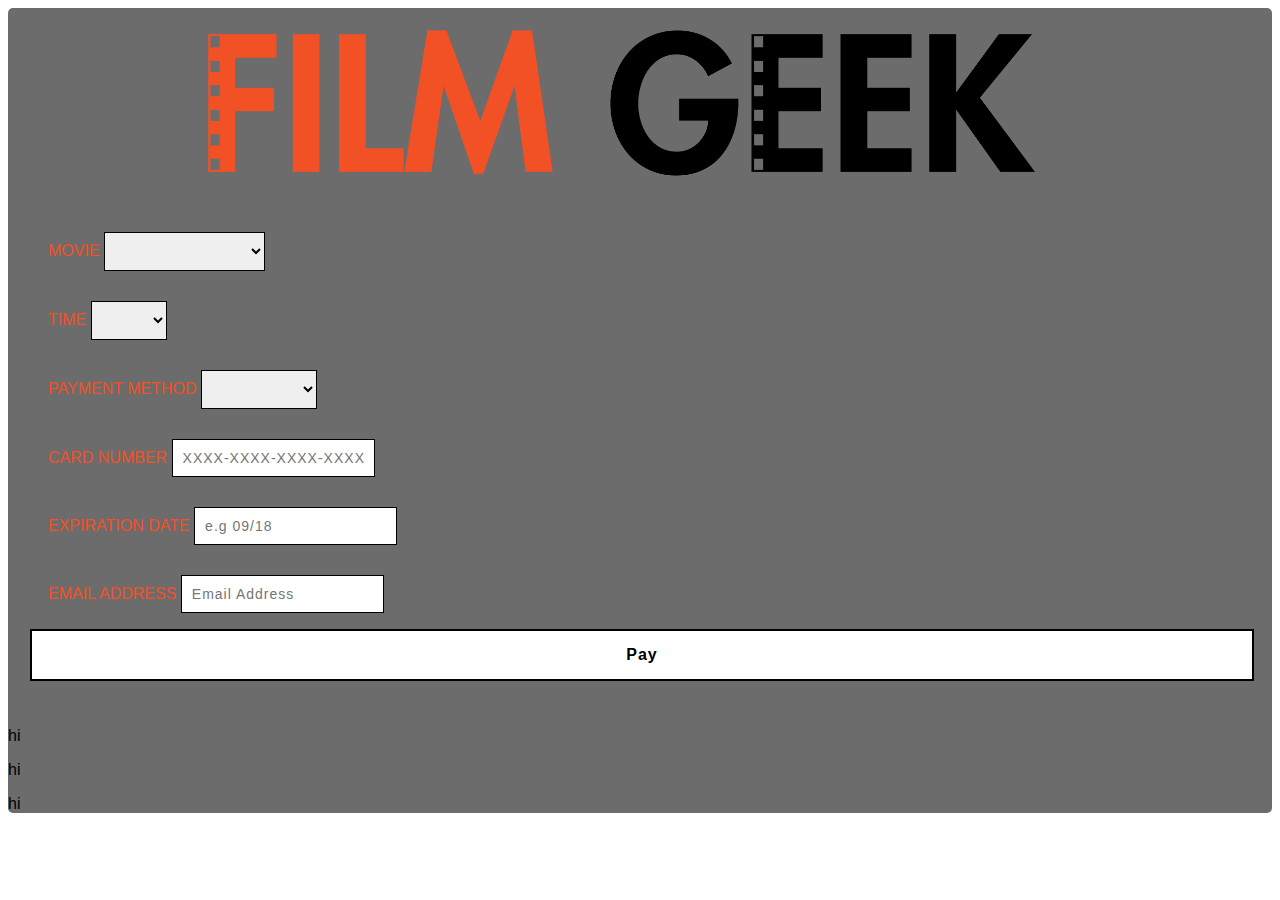
<file: formCAwebsite.html>
<!DOCTYPE html>
<html lang="en-us">

<head>
    
    <meta charset=utf-8>
    <title>Submit Article</title>
<!--
    <link rel="stylesheet" type="text/css" href="css/grid.css">
-->
    <link rel="stylesheet" href="https://stackpath.bootstrapcdn.com/bootstrap/4.1.3/css/bootstrap.min.css" integrity="sha384-MCw98/SFnGE8fJT3GXwEOngsV7Zt27NXFoaoApmYm81iuXoPkFOJwJ8ERdknLPMO" crossorigin="anonymous">
    <link href="css/mystyleFORM.css" rel="stylesheet" type="text/css" media="screen">
    <link href="https://fonts.googleapis.com/css?family=Lato|Libre+Baskerville" rel="stylesheet">
    <script src="js/form.js"></script>
<!--
    <link href ="css/grid.css" rel="stylesheet" type="text/css"  media="screen">
-->

</head>
    
<body>


        <div class = container>
            <img src="Images/logo.png">

             <form class = "form-row moveleft">
                     <div class="col-12 col-lg-6">

                            <ul>
                             <li class=" form-fields movie">
                                <label for="moviename">MOVIE</label>
                                 <select class="formfields form-control" name="moviename" id="moviename" >
                                            <option></option>
                                            <option value="domestic_news">AQUAMAN</option>
                                            <option value="international_news">CAPTAIN MARVEL</option>
                                            <option value="business">GLASS</option>
                                            <option value="politics">MORTAL ENGINES</option>
                                            <option value="sports">DUMBO</option>
                                            <option value="weather">SPIDER MAN</option>
                                 </select>
                                <h5 class="error" id="movieNameError"></h5>
                             </li>
                            </ul>
                        </div>
                <div class="col-12 col-lg-6">
                    <ul>
                     <li class="form-fields">
                             <label for="movietime">TIME</label>

                             <select  class = "formfields form-control" name="movietime" id="movietime" >
                                <option></option>
                                <option value="domestic_news">13:35</option>
                                <option value="international_news">16:25</option>
                                <option value="business">17:25</option>
                                <option value="politics">18:40</option>
                                <option value="sports">19:15</option>
                                <option value="weather">20:30</option>

                             </select>
                            <h5 class="error" id="movieTimeError"></h5>
                     </li>
                    </ul>
                </div>
             </form>


          <form class="form-row moveleft">
            <div class = "col-12 col-lg-6">
                <ul>
                     <li class="form-fields">
                         <label for="payment">PAYMENT METHOD</label>

                         <select  class = "formfields form-control" name="payment" id="payment">
                             <option></option>
                             <option value="domestic_news">VISA DEBIT</option>
                             <option value="international_news">CREDIT</option>
                             <option value="business">ONE 4 ALL</option>

                         </select>
                         <h5 class="error" id="paymentTextError"></h5>
                     </li>
                </ul>
            </div>


            <div class ="col-12 col-lg-6" >
                <ul>
                     <li class="form-fields ">
                         <label for="fourth">CARD NUMBER</label>
                            <input class="form-control" type="text" id="fourth" name="fourth" placeholder = "XXXX-XXXX-XXXX-XXXX">
                             <h5 class="error" id="fourthVerificationError"></h5>
                     </li>
                </ul>
            </div>
          </form>

            <form class="form-row moveleft">

            <div class ="col-12 col-lg-6" >
                         <ul>
                             <li class="form-fields">
                                 <label for="expdate">EXPIRATION DATE</label>
                                     <input class ="form-control" type="text" id="expdate" name="expdate" placeholder = "e.g 09/18">
                                     <h5 class="error" id="expdateError"></h5>
                             </li>
                         </ul>
                     </div>


                     <div class ="col-12 col-lg-6">
                         <ul>
                         <li class="form-fields">
                             <label for="emailaddress">EMAIL ADDRESS</label>
                             <input class ="form-control" type="email" id="emailaddress" name="emailaddress" placeholder = "Email Address">
                             <h5 class="error" id="emailaddressError"></h5>
                         </li>
                         </ul>
                     </div>
            </form>

            <div class = col>
               <ul>
                <li class="form-fields ">
                    <input class="submit "type="submit" id="submit" value="Pay">
                    <!--<input type="reset" id="reset" value="Reset">-->
                </li>
                 </ul>
             </div>
            <div><p class="invisible">hi</p></div>
            <div><p class="invisible">hi</p></div>
            <div><p class="invisible">hi</p></div>



        </div>






</body>
<script src="https://code.jquery.com/jquery-3.3.1.slim.min.js" integrity="sha384-q8i/X+965DzO0rT7abK41JStQIAqVgRVzpbzo5smXKp4YfRvH+8abtTE1Pi6jizo" crossorigin="anonymous"></script>
<script src="https://cdnjs.cloudflare.com/ajax/libs/popper.js/1.14.3/umd/popper.min.js" integrity="sha384-ZMP7rVo3mIykV+2+9J3UJ46jBk0WLaUAdn689aCwoqbBJiSnjAK/l8WvCWPIPm49" crossorigin="anonymous"></script>
<script src="https://stackpath.bootstrapcdn.com/bootstrap/4.1.3/js/bootstrap.min.js" integrity="sha384-ChfqqxuZUCnJSK3+MXmPNIyE6ZbWh2IMqE241rYiqJxyMiZ6OW/JmZQ5stwEULTy" crossorigin="anonymous"></script>

</html>
</file>
<file: css/mystyleFORM.css>
body{
    font-family: 'Roboto', sans-serif !important;
}
.container{
    background-color: #6c6c6c;
    border-radius: 5px 5px 5px 5px;


}
img{
    width:100%;
}
ul{
    list-style-type: none;
}
label{
    color:#f25125;
}
h1 {
    font-weight: bold;
    font-size: 30px;
    letter-spacing: 1px;
    display: inline-block;
    padding-bottom: 2px;
    border-bottom: 1px solid #000000;

}

h5 {
    font-weight: bolder;
    font-size: 12px;
    letter-spacing: 1px;
    display: inline-block;
    text-transform: uppercase;
    padding-bottom: 5px;
    border-bottom: 3px solid #000000;
    margin: 0px 0px 30px 0px;
}
h3 {

    margin-top: 0;

    font-size: 14px;
    font-weight: bold;
    letter-spacing: 1px;
}
input {
    font-size: 14px;
    letter-spacing: 1px;
}

.form-fields input[name = movietime],
.form-fields input[name=emailaddress],
.form-fields input[name=expdate],
.form-fields input[name=fourth],
.form-fields input[name=moviename],
.form-fields input[name=expdate],
.form-fields select {

    padding: 10px;
    border: 1px solid #000000;

    list-style-type: none;
}

input[type=submit], input[type=reset] {
    border: 2px solid #000000;
    font-weight: bold;
    font-size: 16px;
    text-decoration: none;
    padding: 15px;
    cursor: pointer;
    margin-bottom:30px ;
    background-color: #ffffff;
    width: 100%;
    margin-right:40px !important;
    position:relative;
    right:18px;

}

input[type=submit]:hover, input[type=reset]:hover {
    background-color: #000000;
    color: #ffffff;
}

ul{
    list-style-type: none;

}
.moveleft{
    margin-right:30px;
}
.submit{
    padding-bottom:130px;



}
</file>
